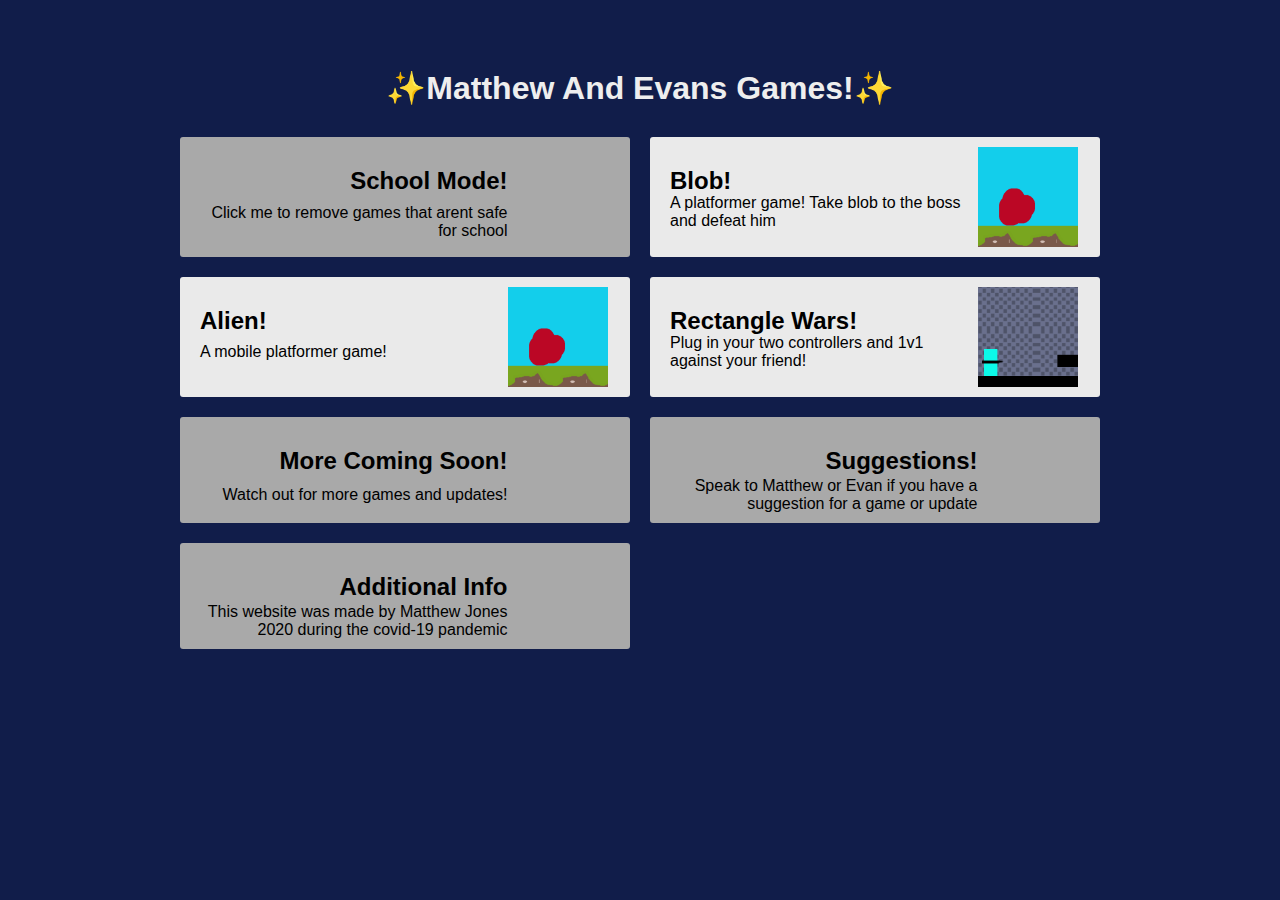
<file: index.html>
<!DOCTYPE html>
<html lang="en">

<head>
    <script src="jquery-3.5.1.min.js"></script>
    <script src="script.js"></script>
    <meta charset="UTF-8" />
    <meta name="apple-mobile-web-app-capable" content="yes">
    <meta name="viewport" content="width=device-width, initial-scale=1.0" />
    <meta http-equiv="X-UA-Compatible" content="ie=edge" />
    <title>&#x2728;Matthew And Evans Games!&#x2728;</title>
    <link rel="stylesheet" href="styles.css" />
</head>

<body>
    <div class="container">
        <h1>&#x2728;Matthew And Evans Games!&#x2728;</h1>
        <ul id="gamesList">
            <li class="info notSafeForSchool" onclick="schoolMode()">
                <h2>School Mode!</h2>
                <p>Click me to remove games that arent safe for school</p>
            </li>
            <li class="game" onclick="switchGame('blob')">
                <h2>Blob!</h2>
                <img src="imgs/blob.png">
                <p>A platformer game! Take blob to the boss and defeat him</p>
            </li>
            <li class="game" onclick="switchGame('mobilePlat')">
                <h2>Alien!</h2>
                <img src="imgs/blob.png">
                <p>A mobile platformer game!</p>
            </li>
            <li class="game notSafeForSchool" onclick="switchGame('1v1')">
                <h2>Rectangle Wars!</h2>
                <img src="imgs/1v1.png">
                <p>Plug in your two controllers and 1v1 against your friend!</p>
            </li>
            <li class="info">
                <h2>More Coming Soon!</h2>
                <p>Watch out for more games and updates!</p>
            </li>
            <li class="info">
                <h2>Suggestions!</h2>
                <p>Speak to Matthew or Evan if you have a suggestion for a game or update</p>
            </li>
            <li class="info">
                <h2>Additional Info</h2>
                <p>This website was made by Matthew Jones 2020 during the covid-19 pandemic</p>
            </li>

        </ul>

    </div>
</body>

</html>
</file>
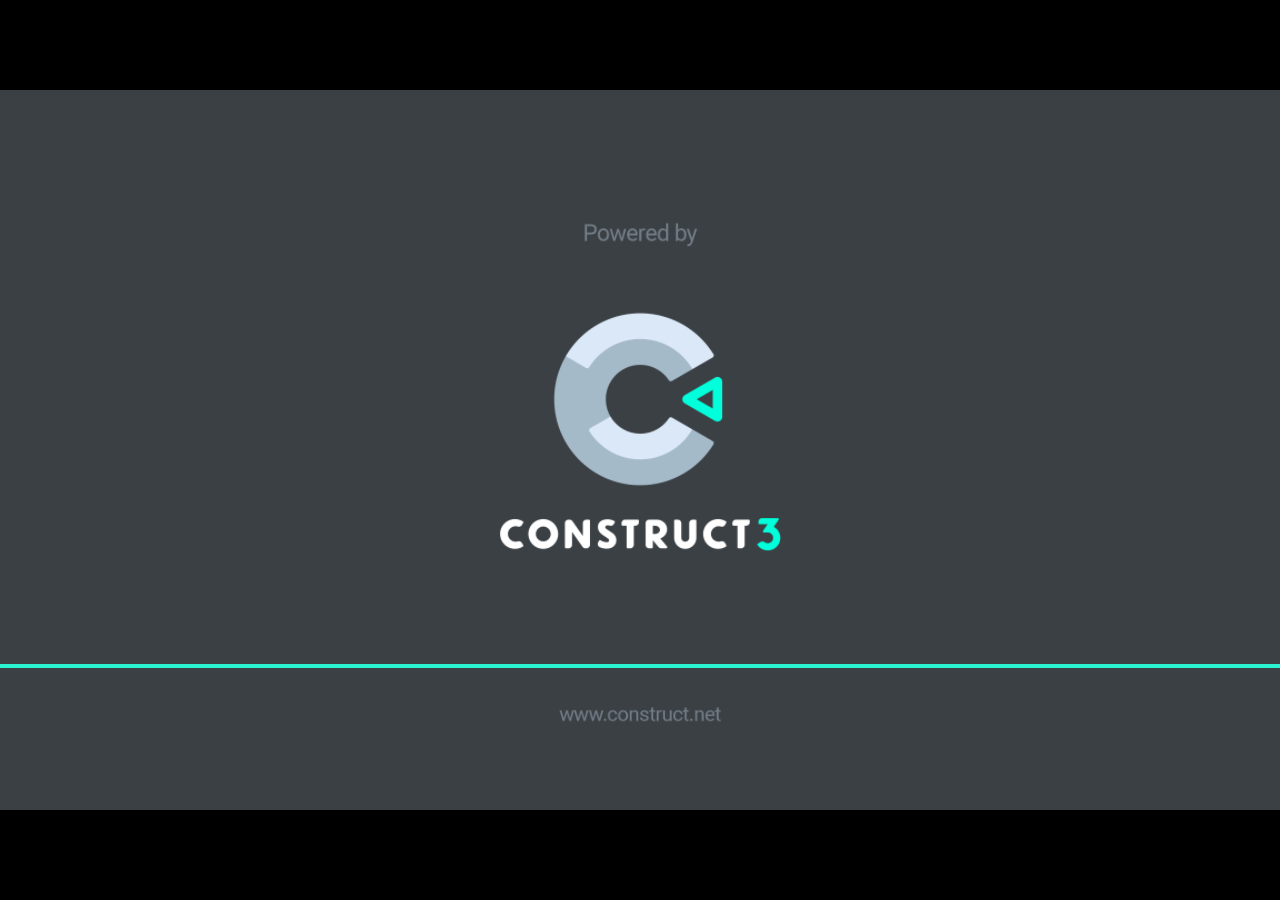
<file: 1v1/index.html>
<!DOCTYPE html>
<html>
<head>
<meta charset="UTF-8">
<title>Rectangle War!</title>
<meta name="viewport" content="width=device-width, initial-scale=1.0, maximum-scale=1.0, minimum-scale=1.0, user-scalable=no">

<meta name="generator" content="Construct 3">

	<link rel="manifest" href="appmanifest.json">
	<link rel="apple-touch-icon" sizes="128x128" href="icons/icon-128.png">
	<link rel="apple-touch-icon" sizes="256x256" href="icons/icon-256.png">
	<link rel="apple-touch-icon" sizes="512x512" href="icons/icon-512.png">
	<link rel="icon" type="image/png" href="icons/icon-512.png">

<link rel="stylesheet" href="style.css">

</head>
<body>
<div id="fb-root"></div>

	<noscript>
		<div id="notSupportedWrap">
			<h2 id="notSupportedTitle">This content requires JavaScript</h2>
			<p class="notSupportedMessage">JavaScript appears to be disabled. Please enable it to view this content.</p>
		</div>
	</noscript>
	<script src="scripts/supportcheck.js"></script>
	<script src="scripts/offlineclient.js"></script>
	<script src="scripts/main.js"></script>
	<script src="scripts/register-sw.js"></script>
</body>
</html>
</file>
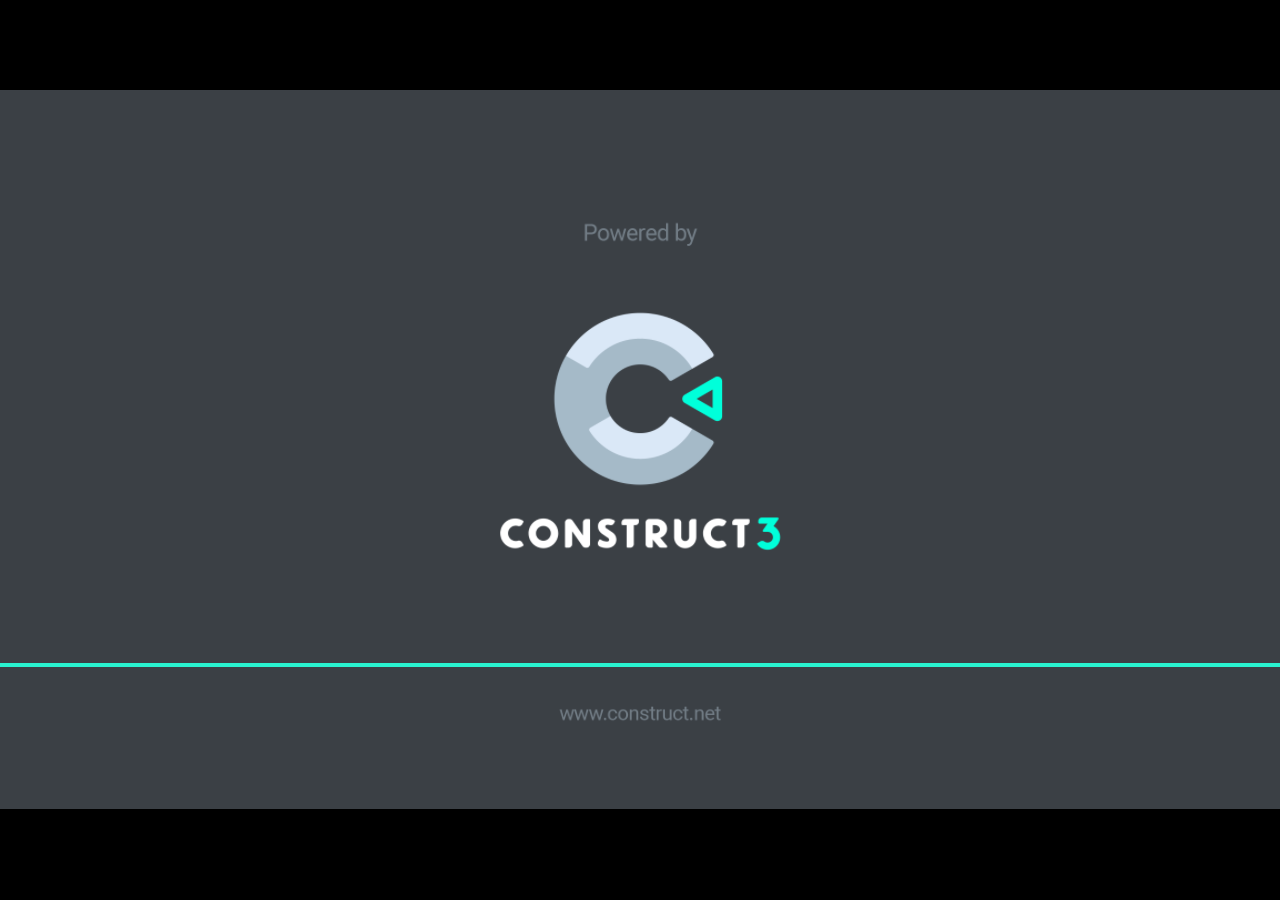
<file: blob/index.html>
<!DOCTYPE html>
<html>
<head>
<meta charset="UTF-8">
<title>Platformer</title>
<meta name="viewport" content="width=device-width, initial-scale=1.0, maximum-scale=1.0, minimum-scale=1.0, user-scalable=no">

<meta name="apple-mobile-web-app-capable" content="yes">

<meta name="generator" content="Construct 3">

	<link rel="manifest" href="appmanifest.json">
	<link rel="apple-touch-icon" sizes="128x128" href="icons/icon-128.png">
	<link rel="apple-touch-icon" sizes="256x256" href="icons/icon-256.png">
	<link rel="apple-touch-icon" sizes="512x512" href="icons/icon-512.png">
	<link rel="icon" type="image/png" href="icons/icon-512.png">

<link rel="stylesheet" href="style.css">

</head>
<body>
<div id="fb-root"></div>

	<noscript>
		<div id="notSupportedWrap">
			<h2 id="notSupportedTitle">This content requires JavaScript</h2>
			<p class="notSupportedMessage">JavaScript appears to be disabled. Please enable it to view this content.</p>
			<p class="notSupportedMessage">This game was built in Construct 3 - a <a href="https://www.construct.net/en">browser game editor</a>.</p>
		</div>
	</noscript>
	<script src="scripts/supportcheck.js"></script>
	<script src="scripts/offlineclient.js"></script>
	<script src="scripts/main.js"></script>
	<script src="scripts/register-sw.js"></script>
</body>
</html>
</file>
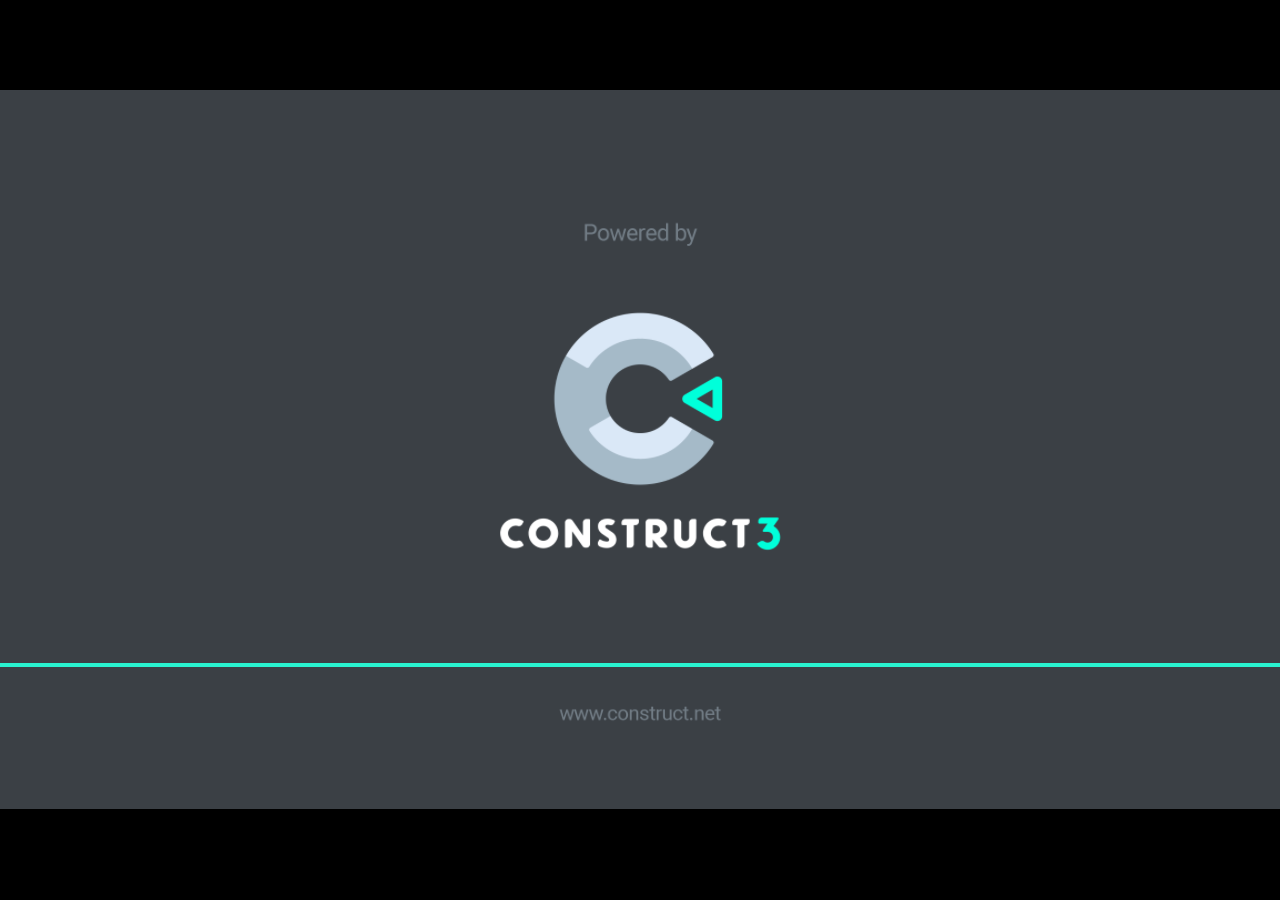
<file: mobilePlat/index.html>
<!DOCTYPE html>
<html>
<head>
<meta charset="UTF-8">
<title>Mobile Platformer</title>
<meta name="viewport" content="width=device-width, initial-scale=1.0, maximum-scale=1.0, minimum-scale=1.0, user-scalable=no">

<meta name="generator" content="Construct 3">

	<link rel="manifest" href="appmanifest.json">
	<link rel="apple-touch-icon" sizes="128x128" href="icons/icon-128.png">
	<link rel="apple-touch-icon" sizes="256x256" href="icons/icon-256.png">
	<link rel="apple-touch-icon" sizes="512x512" href="icons/icon-512.png">
	<link rel="icon" type="image/png" href="icons/icon-512.png">

<link rel="stylesheet" href="style.css">

</head>
<body>
<div id="fb-root"></div>

	<noscript>
		<div id="notSupportedWrap">
			<h2 id="notSupportedTitle">This content requires JavaScript</h2>
			<p class="notSupportedMessage">JavaScript appears to be disabled. Please enable it to view this content.</p>
		</div>
	</noscript>
	<script src="scripts/supportcheck.js"></script>
	<script src="scripts/offlineclient.js"></script>
	<script src="scripts/main.js"></script>
	<script src="scripts/register-sw.js"></script>
</body>
</html>
</file>
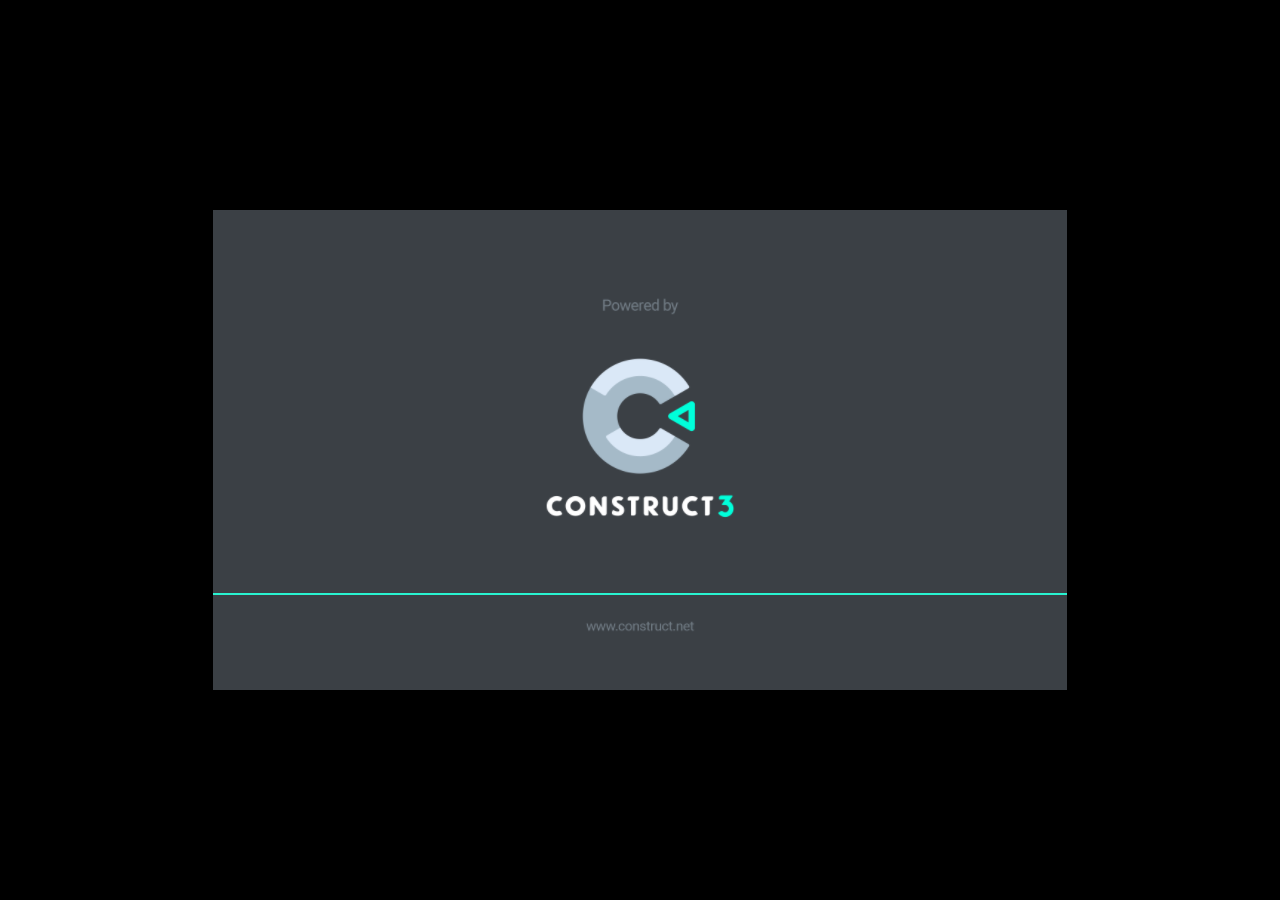
<file: rocketGame/index.html>
<!DOCTYPE html>
<html>
<head>
<meta charset="UTF-8">
<title>bluetooth test</title>
<meta name="viewport" content="width=device-width, initial-scale=1.0, maximum-scale=1.0, minimum-scale=1.0, user-scalable=no">

<meta name="generator" content="Construct 3">

	<link rel="manifest" href="appmanifest.json">
	<link rel="apple-touch-icon" sizes="128x128" href="icons/icon-128.png">
	<link rel="apple-touch-icon" sizes="256x256" href="icons/icon-256.png">
	<link rel="apple-touch-icon" sizes="512x512" href="icons/icon-512.png">
	<link rel="icon" type="image/png" href="icons/icon-512.png">

<link rel="stylesheet" href="style.css">

</head>
<body>
<div id="fb-root"></div>

	<noscript>
		<div id="notSupportedWrap">
			<h2 id="notSupportedTitle">This content requires JavaScript</h2>
			<p class="notSupportedMessage">JavaScript appears to be disabled. Please enable it to view this content.</p>
		</div>
	</noscript>
	<script src="scripts/supportcheck.js"></script>
	<script src="scripts/offlineclient.js"></script>
	<script src="scripts/main.js"></script>
	<script src="scripts/register-sw.js"></script>
</body>
</html>
</file>
<file: styles.css>
body {
    font-family: sans-serif;
    background-color: #111d4a;
}

* {
    box-sizing: border-box;
}
h1 {
    color: #eee;
    margin-bottom: 30px;
}
.container {
    padding: 40px;
    margin: 0 auto;
    max-width: 1000px;
    text-align: center;
}

#gamesList {
    padding-inline-start: 0;
    display: grid;
    grid-template-columns: repeat(auto-fit, minmax(320px, 1fr));
    grid-gap: 20px;
}

.game {
    list-style-type: none;
    background-color: #eaeaea;
    border-radius: 3px;
    padding: 10px 20px;
    display: grid;
    grid-template-columns: 3fr 1fr;
    grid-template-areas:
        'name image'
        'description image';
    text-align: left;
}

.game > h2 {
    grid-area: name;
    margin-bottom: 0px;
}

.game > p {
    grid-area: description;
    margin: 0;
    margin-top: -18px;
}

.game > img {
    max-height: 100px;
    grid-area: image;
}

.info {
    list-style-type: none;
    background-color: darkgray;
    border-radius: 3px;
    padding: 10px 20px;
    display: grid;
    grid-template-columns: 3fr 1fr;
    grid-template-areas:
        'name'
        'description';
    text-align: end;
}

.info > p {
    grid-area: description;
    margin: 0;
    margin-top: -18px;
}
</file>
<file: 1v1/style.css>
html, body {
	padding: 0;
	margin: 0;
	overflow: hidden;
	
	background: #000000;
	color: white;
}

html, body, canvas {
	touch-action: none;
	touch-action-delay: none;
}

#notSupportedWrap {
	margin: 2em auto 1em auto;
	width: 75%;
	max-width: 45em;
	border: 2px solid #aaa;
	border-radius: 1em;
	padding: 2em;
	background-color: #f0f0f0;
	font-family: "Segoe UI", Frutiger, "Frutiger Linotype", "Dejavu Sans", "Helvetica Neue", Arial, sans-serif;
	color: black;
}

#notSupportedTitle {
	font-size: 1.8em;
}

.notSupportedMessage {
	font-size: 1.2em;
}

.notSupportedMessage em {
	color: #888;
}
</file>
<file: blob/style.css>
html, body {
	padding: 0;
	margin: 0;
	overflow: hidden;
	
	background: #000000;
	color: white;
}

html, body, canvas {
	touch-action: none;
	touch-action-delay: none;
}

#notSupportedWrap {
	margin: 2em auto 1em auto;
	width: 75%;
	max-width: 45em;
	border: 2px solid #aaa;
	border-radius: 1em;
	padding: 2em;
	background-color: #f0f0f0;
	font-family: "Segoe UI", Frutiger, "Frutiger Linotype", "Dejavu Sans", "Helvetica Neue", Arial, sans-serif;
	color: black;
}

#notSupportedTitle {
	font-size: 1.8em;
}

.notSupportedMessage {
	font-size: 1.2em;
}

.notSupportedMessage em {
	color: #888;
}
</file>
<file: mobilePlat/style.css>
html, body {
	padding: 0;
	margin: 0;
	overflow: hidden;
	
	background: #000000;
	color: white;
}

html, body, canvas {
	touch-action: none;
	touch-action-delay: none;
}

#notSupportedWrap {
	margin: 2em auto 1em auto;
	width: 75%;
	max-width: 45em;
	border: 2px solid #aaa;
	border-radius: 1em;
	padding: 2em;
	background-color: #f0f0f0;
	font-family: "Segoe UI", Frutiger, "Frutiger Linotype", "Dejavu Sans", "Helvetica Neue", Arial, sans-serif;
	color: black;
}

#notSupportedTitle {
	font-size: 1.8em;
}

.notSupportedMessage {
	font-size: 1.2em;
}

.notSupportedMessage em {
	color: #888;
}
</file>
<file: rocketGame/style.css>
html, body {
	padding: 0;
	margin: 0;
	overflow: hidden;
	
	background: #000000;
	color: white;
}

html, body, canvas {
	touch-action: none;
	touch-action-delay: none;
}

#notSupportedWrap {
	margin: 2em auto 1em auto;
	width: 75%;
	max-width: 45em;
	border: 2px solid #aaa;
	border-radius: 1em;
	padding: 2em;
	background-color: #f0f0f0;
	font-family: "Segoe UI", Frutiger, "Frutiger Linotype", "Dejavu Sans", "Helvetica Neue", Arial, sans-serif;
	color: black;
}

#notSupportedTitle {
	font-size: 1.8em;
}

.notSupportedMessage {
	font-size: 1.2em;
}

.notSupportedMessage em {
	color: #888;
}
</file>
